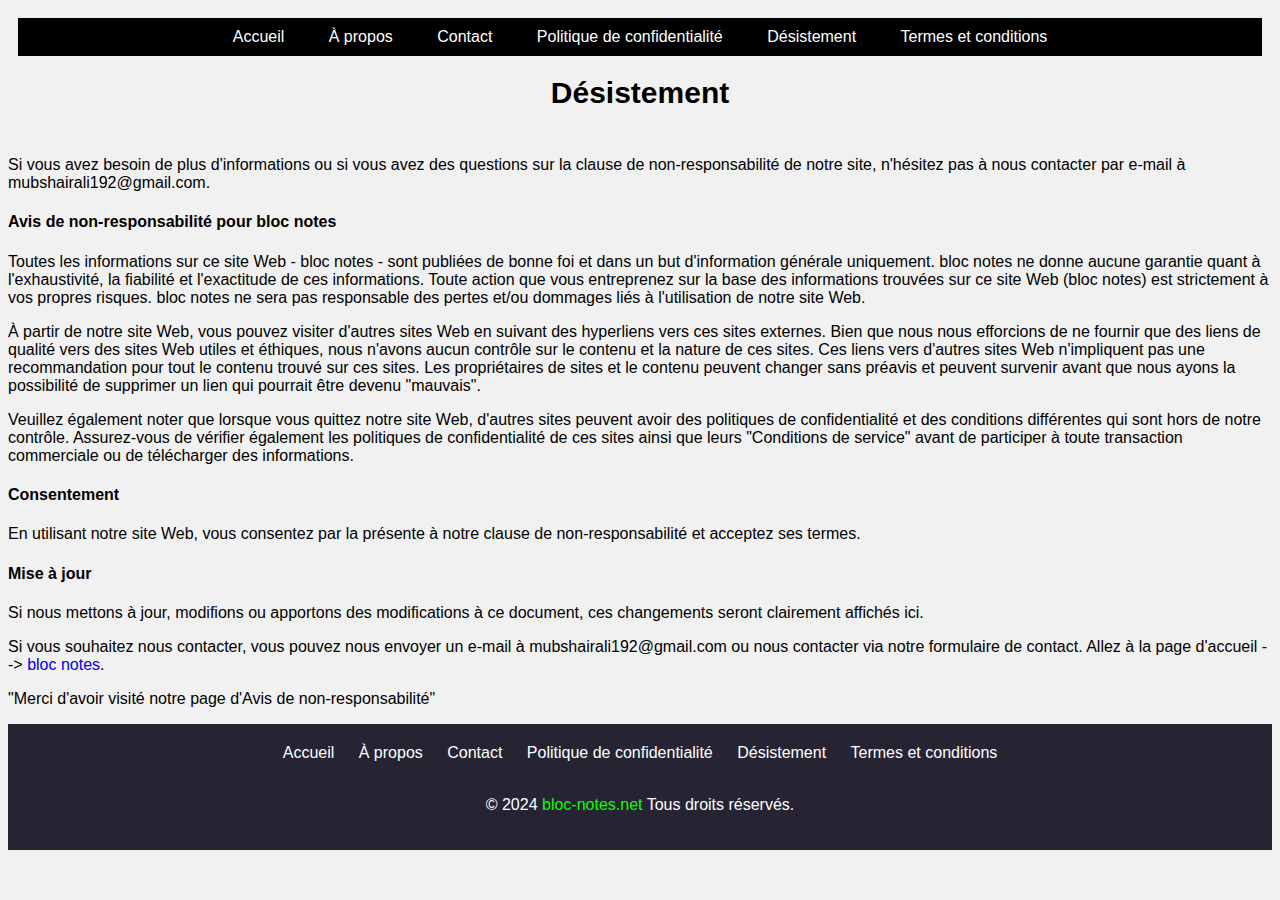
<file: désistement.html>
<!DOCTYPE html>
<html lang="fr">
<head>
    <meta charset="UTF-8">
    <meta name="viewport" content="width=device-width, initial-scale=1.0">
    <title>Accueil - Bloc-notes</title>
    <!-- Liens vers les CSS -->
    <link rel="stylesheet" href="style.css">
    <!-- Liens vers les scripts JS -->
    <script src="script.js"></script>
</head>
<body>
    <header>
        <nav class="secondary-nav">
            <ul>
            <li><a href="https://bloc-notes.net">Accueil</a></li>
            <li><a href="à-propos.html">À propos</a></li>
            <li><a href="contact.html">Contact</a></li>
            <li><a href="politique-de-confidentialité.html">Politique de confidentialité</a></li>
            <li><a href="désistement.html">Désistement</a></li>
            <li><a href="termes-et-conditions.html">Termes et conditions</a></li>
        </ul>
    </nav>
    <h1>Désistement</h1>
</header>

<p style="text-align: left;">Si vous avez besoin de plus d'informations ou si vous avez des questions sur la clause de non-responsabilit&eacute; de notre site, n'h&eacute;sitez pas &agrave; nous contacter par e-mail &agrave; <a target="_new">mubshairali192@gmail.com</a>.</p>
<h4 style="text-align: left;">Avis de non-responsabilit&eacute; pour bloc notes</h4>
<p style="text-align: left;">Toutes les informations sur ce site Web - bloc notes - sont publi&eacute;es de bonne foi et dans un but d'information g&eacute;n&eacute;rale uniquement. bloc notes ne donne aucune garantie quant &agrave; l'exhaustivit&eacute;, la fiabilit&eacute; et l'exactitude de ces informations. Toute action que vous entreprenez sur la base des informations trouv&eacute;es sur ce site Web (bloc notes) est strictement &agrave; vos propres risques. bloc notes ne sera pas responsable des pertes et/ou dommages li&eacute;s &agrave; l'utilisation de notre site Web.</p>
<p style="text-align: left;">&Agrave; partir de notre site Web, vous pouvez visiter d'autres sites Web en suivant des hyperliens vers ces sites externes. Bien que nous nous efforcions de ne fournir que des liens de qualit&eacute; vers des sites Web utiles et &eacute;thiques, nous n'avons aucun contr&ocirc;le sur le contenu et la nature de ces sites. Ces liens vers d'autres sites Web n'impliquent pas une recommandation pour tout le contenu trouv&eacute; sur ces sites. Les propri&eacute;taires de sites et le contenu peuvent changer sans pr&eacute;avis et peuvent survenir avant que nous ayons la possibilit&eacute; de supprimer un lien qui pourrait &ecirc;tre devenu "mauvais".</p>
<p style="text-align: left;">Veuillez &eacute;galement noter que lorsque vous quittez notre site Web, d'autres sites peuvent avoir des politiques de confidentialit&eacute; et des conditions diff&eacute;rentes qui sont hors de notre contr&ocirc;le. Assurez-vous de v&eacute;rifier &eacute;galement les politiques de confidentialit&eacute; de ces sites ainsi que leurs "Conditions de service" avant de participer &agrave; toute transaction commerciale ou de t&eacute;l&eacute;charger des informations.</p>
<h4 style="text-align: left;">Consentement</h4>
<p style="text-align: left;">En utilisant notre site Web, vous consentez par la pr&eacute;sente &agrave; notre clause de non-responsabilit&eacute; et acceptez ses termes.</p>
<h4 style="text-align: left;">Mise &agrave; jour</h4>
<p style="text-align: left;">Si nous mettons &agrave; jour, modifions ou apportons des modifications &agrave; ce document, ces changements seront clairement affich&eacute;s ici.</p>
<p style="text-align: left;">Si vous souhaitez nous contacter, vous pouvez nous envoyer un e-mail &agrave; <a target="_new">mubshairali192@gmail.com</a> ou nous contacter via notre formulaire de contact. Allez &agrave; la page d'accueil --&gt; <a href="https://bloc-notes.net">bloc notes</a>.</p>
<p style="text-align: left;">"Merci d'avoir visit&eacute; notre page d'Avis de non-responsabilit&eacute;"</p>
    
    <footer>
    <ul>
        <li><a href="https://bloc-notes.net">Accueil</a></li>
            <li><a href="à-propos.html">À propos</a></li>
            <li><a href="contact.html">Contact</a></li>
            <li><a href="politique-de-confidentialité.html">Politique de confidentialité</a></li>
            <li><a href="désistement.html">Désistement</a></li>
            <li><a href="termes-et-conditions.html">Termes et conditions</a></li>
    </ul>
    <br>
    <p>&copy; 2024 <a href="https://bloc-notes.net">bloc-notes.net</a> Tous droits réservés.</p>
</footer>
</body>
</html>
</file>
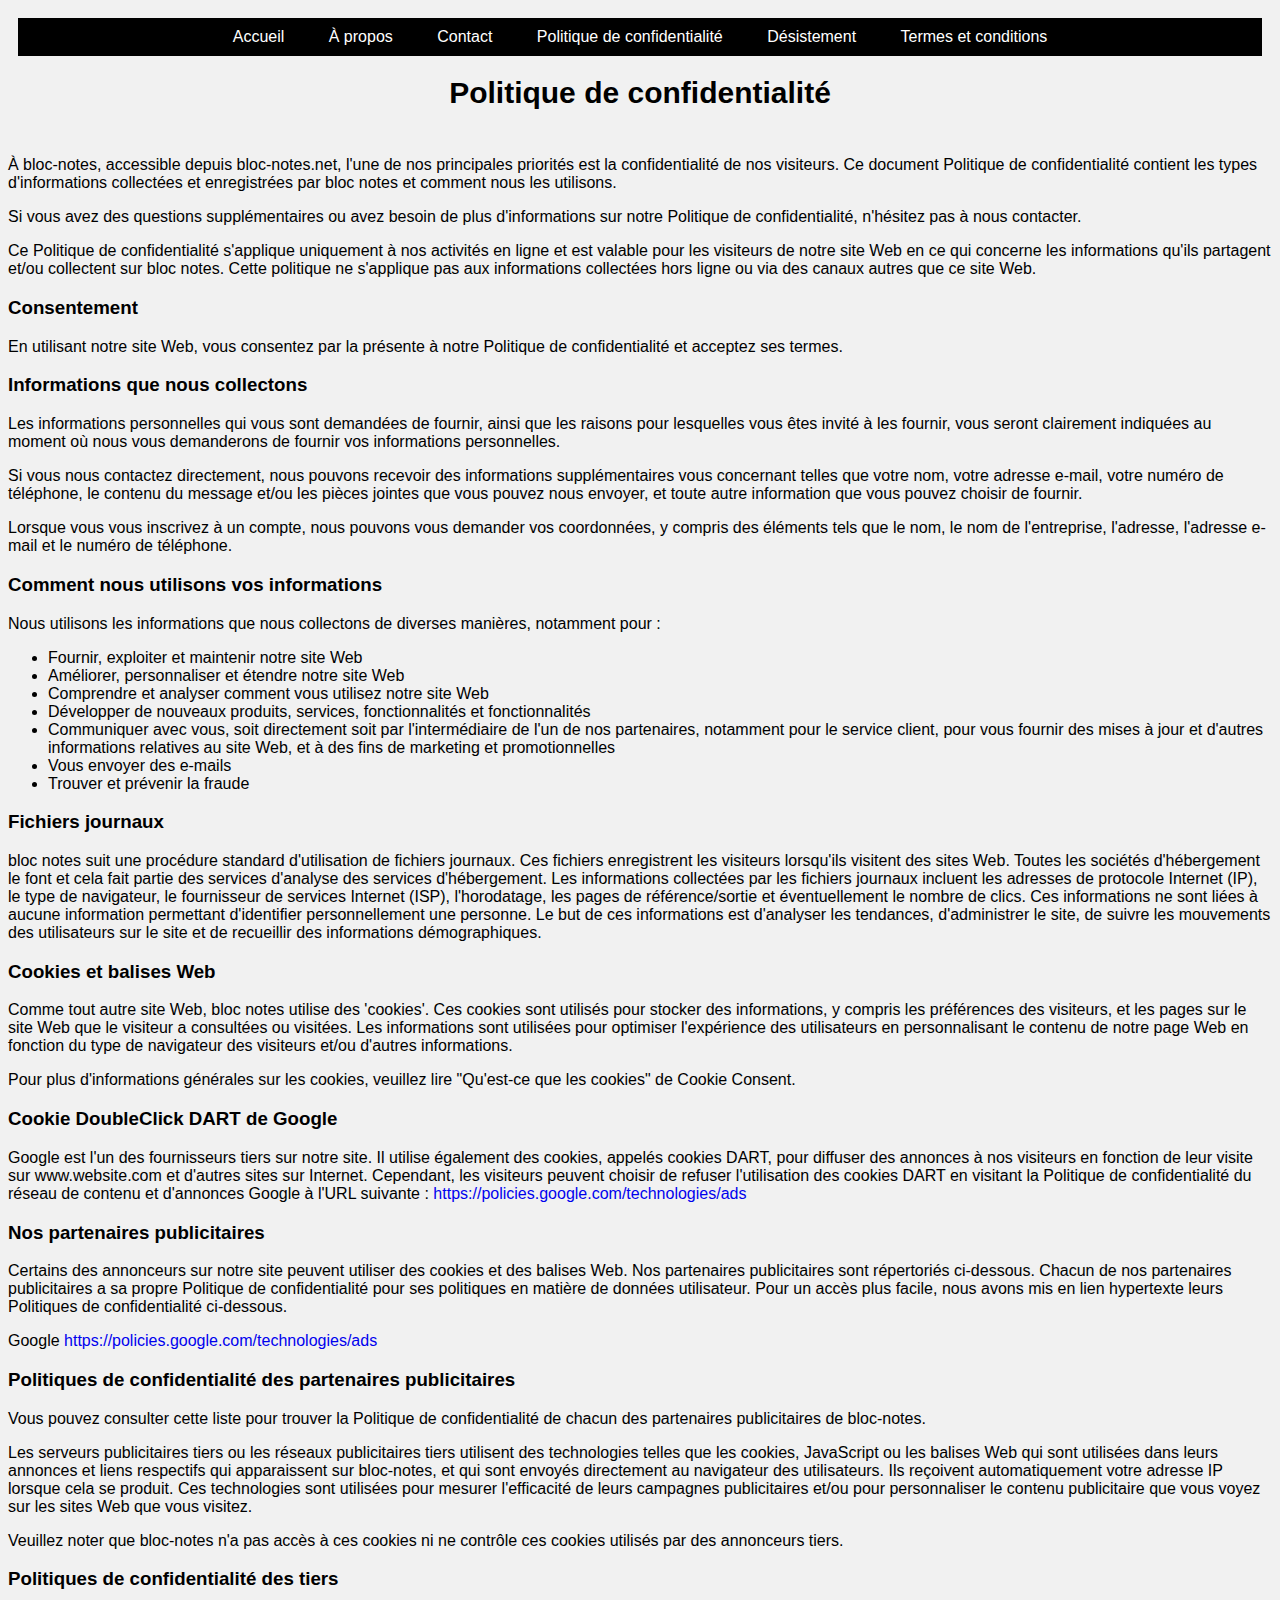
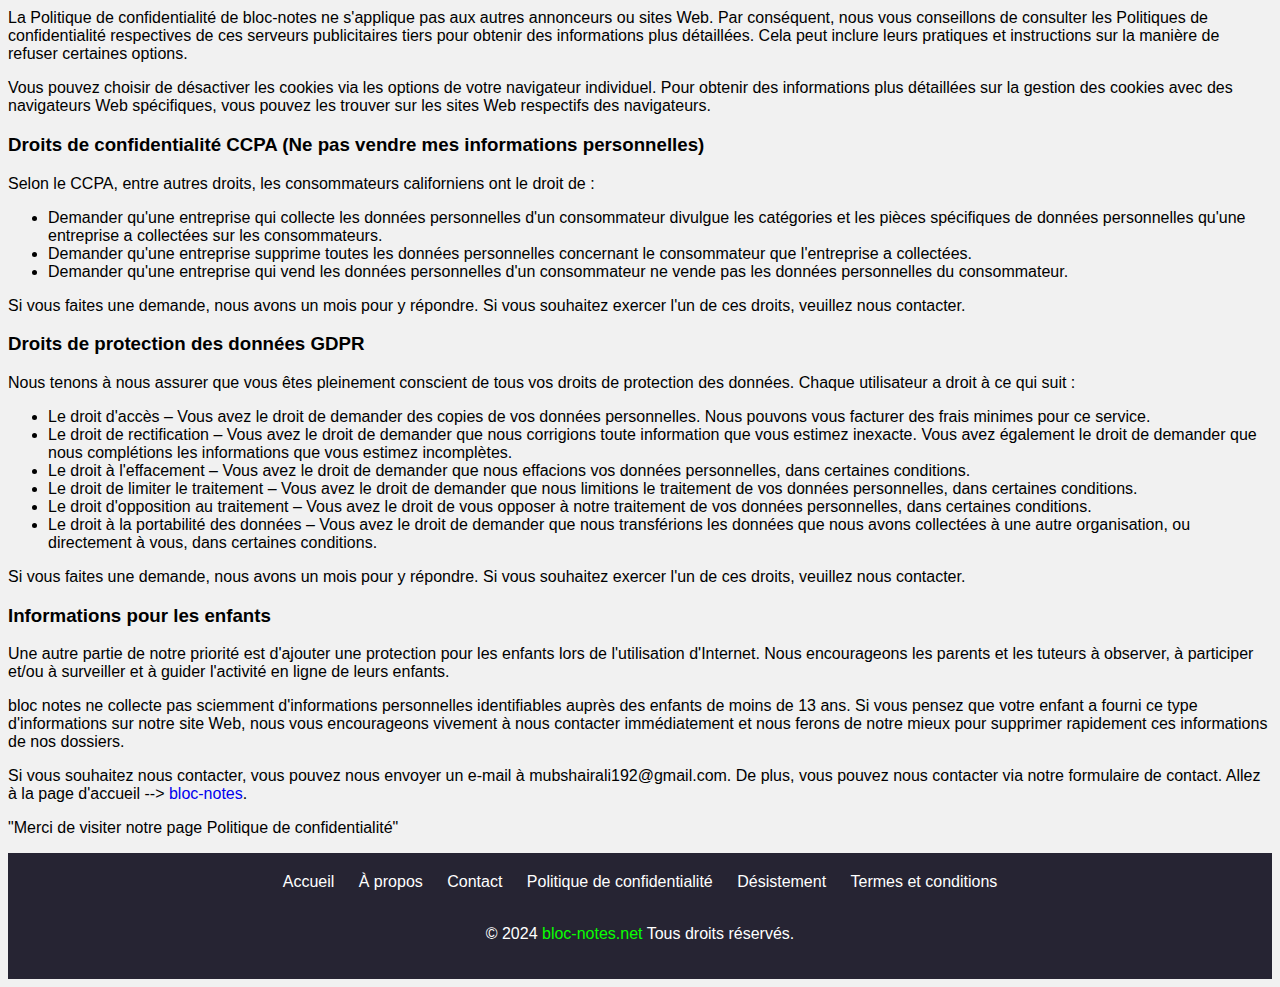
<file: politique-de-confidentialité.html>
<!DOCTYPE html>
<html lang="fr">
<head>
    <meta charset="UTF-8">
    <meta name="viewport" content="width=device-width, initial-scale=1.0">
    <title>Termes et conditions - Bloc-notes</title>
    <!-- Liens vers les CSS -->
    <link rel="stylesheet" href="style.css">
    <!-- Liens vers les scripts JS -->
    <script src="script.js"></script>
</head>
<body>
    <header>
        <nav class="secondary-nav">
            <ul>
            <li><a href="https://bloc-notes.net">Accueil</a></li>
            <li><a href="à-propos.html">À propos</a></li>
            <li><a href="contact.html">Contact</a></li>
            <li><a href="politique-de-confidentialité.html">Politique de confidentialité</a></li>
            <li><a href="désistement.html">Désistement</a></li>
            <li><a href="termes-et-conditions.html">Termes et conditions</a></li>
        </ul>
    </nav>
    <h1>Politique de confidentialité</h1>
</header>

    <p style="text-align: left;">&Agrave; bloc-notes, accessible depuis bloc-notes.net, l'une de nos principales priorit&eacute;s est la confidentialit&eacute; de nos visiteurs. Ce document Politique de confidentialit&eacute; contient les types d'informations collect&eacute;es et enregistr&eacute;es par bloc notes et comment nous les utilisons.</p>
    <p style="text-align: left;">Si vous avez des questions suppl&eacute;mentaires ou avez besoin de plus d'informations sur notre Politique de confidentialit&eacute;, n'h&eacute;sitez pas &agrave; nous contacter.</p>
    <p style="text-align: left;">Ce Politique de confidentialit&eacute; s'applique uniquement &agrave; nos activit&eacute;s en ligne et est valable pour les visiteurs de notre site Web en ce qui concerne les informations qu'ils partagent et/ou collectent sur bloc notes. Cette politique ne s'applique pas aux informations collect&eacute;es hors ligne ou via des canaux autres que ce site Web.</p>
    <h3 style="text-align: left;">Consentement</h3>
    <p style="text-align: left;">En utilisant notre site Web, vous consentez par la pr&eacute;sente &agrave; notre Politique de confidentialit&eacute; et acceptez ses termes.</p>
    <h3 style="text-align: left;">Informations que nous collectons</h3>
    <p style="text-align: left;">Les informations personnelles qui vous sont demand&eacute;es de fournir, ainsi que les raisons pour lesquelles vous &ecirc;tes invit&eacute; &agrave; les fournir, vous seront clairement indiqu&eacute;es au moment o&ugrave; nous vous demanderons de fournir vos informations personnelles.</p>
    <p style="text-align: left;">Si vous nous contactez directement, nous pouvons recevoir des informations suppl&eacute;mentaires vous concernant telles que votre nom, votre adresse e-mail, votre num&eacute;ro de t&eacute;l&eacute;phone, le contenu du message et/ou les pi&egrave;ces jointes que vous pouvez nous envoyer, et toute autre information que vous pouvez choisir de fournir.</p>
    <p style="text-align: left;">Lorsque vous vous inscrivez &agrave; un compte, nous pouvons vous demander vos coordonn&eacute;es, y compris des &eacute;l&eacute;ments tels que le nom, le nom de l'entreprise, l'adresse, l'adresse e-mail et le num&eacute;ro de t&eacute;l&eacute;phone.</p>
    <h3 style="text-align: left;">Comment nous utilisons vos informations</h3>
    <p style="text-align: left;">Nous utilisons les informations que nous collectons de diverses mani&egrave;res, notamment pour :</p>
    <ul style="text-align: left;">
    <li>Fournir, exploiter et maintenir notre site Web</li>
    <li>Am&eacute;liorer, personnaliser et &eacute;tendre notre site Web</li>
    <li>Comprendre et analyser comment vous utilisez notre site Web</li>
    <li>D&eacute;velopper de nouveaux produits, services, fonctionnalit&eacute;s et fonctionnalit&eacute;s</li>
    <li>Communiquer avec vous, soit directement soit par l'interm&eacute;diaire de l'un de nos partenaires, notamment pour le service client, pour vous fournir des mises &agrave; jour et d'autres informations relatives au site Web, et &agrave; des fins de marketing et promotionnelles</li>
    <li>Vous envoyer des e-mails</li>
    <li>Trouver et pr&eacute;venir la fraude</li>
    </ul>
    <h3 style="text-align: left;">Fichiers journaux</h3>
    <p style="text-align: left;">bloc notes suit une proc&eacute;dure standard d'utilisation de fichiers journaux. Ces fichiers enregistrent les visiteurs lorsqu'ils visitent des sites Web. Toutes les soci&eacute;t&eacute;s d'h&eacute;bergement le font et cela fait partie des services d'analyse des services d'h&eacute;bergement. Les informations collect&eacute;es par les fichiers journaux incluent les adresses de protocole Internet (IP), le type de navigateur, le fournisseur de services Internet (ISP), l'horodatage, les pages de r&eacute;f&eacute;rence/sortie et &eacute;ventuellement le nombre de clics. Ces informations ne sont li&eacute;es &agrave; aucune information permettant d'identifier personnellement une personne. Le but de ces informations est d'analyser les tendances, d'administrer le site, de suivre les mouvements des utilisateurs sur le site et de recueillir des informations d&eacute;mographiques.</p>
    <h3 style="text-align: left;">Cookies et balises Web</h3>
    <p style="text-align: left;">Comme tout autre site Web, bloc notes utilise des 'cookies'. Ces cookies sont utilis&eacute;s pour stocker des informations, y compris les pr&eacute;f&eacute;rences des visiteurs, et les pages sur le site Web que le visiteur a consult&eacute;es ou visit&eacute;es. Les informations sont utilis&eacute;es pour optimiser l'exp&eacute;rience des utilisateurs en personnalisant le contenu de notre page Web en fonction du type de navigateur des visiteurs et/ou d'autres informations.</p>
    <p style="text-align: left;">Pour plus d'informations g&eacute;n&eacute;rales sur les cookies, veuillez lire "Qu'est-ce que les cookies" de Cookie Consent.</p>
    <h3 style="text-align: left;">Cookie DoubleClick DART de Google</h3>
    <p style="text-align: left;">Google est l'un des fournisseurs tiers sur notre site. Il utilise &eacute;galement des cookies, appel&eacute;s cookies DART, pour diffuser des annonces &agrave; nos visiteurs en fonction de leur visite sur www.website.com et d'autres sites sur Internet. Cependant, les visiteurs peuvent choisir de refuser l'utilisation des cookies DART en visitant la Politique de confidentialit&eacute; du r&eacute;seau de contenu et d'annonces Google &agrave; l'URL suivante : <a href="https://policies.google.com/technologies/ads" target="_new">https://policies.google.com/technologies/ads</a></p>
    <h3 style="text-align: left;">Nos partenaires publicitaires</h3>
    <p style="text-align: left;">Certains des annonceurs sur notre site peuvent utiliser des cookies et des balises Web. Nos partenaires publicitaires sont r&eacute;pertori&eacute;s ci-dessous. Chacun de nos partenaires publicitaires a sa propre Politique de confidentialit&eacute; pour ses politiques en mati&egrave;re de donn&eacute;es utilisateur. Pour un acc&egrave;s plus facile, nous avons mis en lien hypertexte leurs Politiques de confidentialit&eacute; ci-dessous.</p>
    <p style="text-align: left;">Google&nbsp;<a href="https://policies.google.com/technologies/ads" target="_new">https://policies.google.com/technologies/ads</a></p>
    <h3 style="text-align: left;">Politiques de confidentialit&eacute; des partenaires publicitaires</h3>
    <p style="text-align: left;">Vous pouvez consulter cette liste pour trouver la Politique de confidentialit&eacute; de chacun des partenaires publicitaires de bloc-notes.</p>
    <p style="text-align: left;">Les serveurs publicitaires tiers ou les r&eacute;seaux publicitaires tiers utilisent des technologies telles que les cookies, JavaScript ou les balises Web qui sont utilis&eacute;es dans leurs annonces et liens respectifs qui apparaissent sur bloc-notes, et qui sont envoy&eacute;s directement au navigateur des utilisateurs. Ils re&ccedil;oivent automatiquement votre adresse IP lorsque cela se produit. Ces technologies sont utilis&eacute;es pour mesurer l'efficacit&eacute; de leurs campagnes publicitaires et/ou pour personnaliser le contenu publicitaire que vous voyez sur les sites Web que vous visitez.</p>
    <p style="text-align: left;">Veuillez noter que bloc-notes n'a pas acc&egrave;s &agrave; ces cookies ni ne contr&ocirc;le ces cookies utilis&eacute;s par des annonceurs tiers.</p>
    <h3 style="text-align: left;">Politiques de confidentialit&eacute; des tiers</h3>
    <p style="text-align: left;">La Politique de confidentialit&eacute; de bloc-notes ne s'applique pas aux autres annonceurs ou sites Web. Par cons&eacute;quent, nous vous conseillons de consulter les Politiques de confidentialit&eacute; respectives de ces serveurs publicitaires tiers pour obtenir des informations plus d&eacute;taill&eacute;es. Cela peut inclure leurs pratiques et instructions sur la mani&egrave;re de refuser certaines options.</p>
    <p style="text-align: left;">Vous pouvez choisir de d&eacute;sactiver les cookies via les options de votre navigateur individuel. Pour obtenir des informations plus d&eacute;taill&eacute;es sur la gestion des cookies avec des navigateurs Web sp&eacute;cifiques, vous pouvez les trouver sur les sites Web respectifs des navigateurs.</p>
    <h3 style="text-align: left;">Droits de confidentialit&eacute; CCPA (Ne pas vendre mes informations personnelles)</h3>
    <p style="text-align: left;">Selon le CCPA, entre autres droits, les consommateurs californiens ont le droit de :</p>
    <ul style="text-align: left;">
    <li>Demander qu'une entreprise qui collecte les donn&eacute;es personnelles d'un consommateur divulgue les cat&eacute;gories et les pi&egrave;ces sp&eacute;cifiques de donn&eacute;es personnelles qu'une entreprise a collect&eacute;es sur les consommateurs.</li>
    <li>Demander qu'une entreprise supprime toutes les donn&eacute;es personnelles concernant le consommateur que l'entreprise a collect&eacute;es.</li>
    <li>Demander qu'une entreprise qui vend les donn&eacute;es personnelles d'un consommateur ne vende pas les donn&eacute;es personnelles du consommateur.</li>
    </ul>
    <p style="text-align: left;">Si vous faites une demande, nous avons un mois pour y r&eacute;pondre. Si vous souhaitez exercer l'un de ces droits, veuillez nous contacter.</p>
    <h3 style="text-align: left;">Droits de protection des donn&eacute;es GDPR</h3>
    <p style="text-align: left;">Nous tenons &agrave; nous assurer que vous &ecirc;tes pleinement conscient de tous vos droits de protection des donn&eacute;es. Chaque utilisateur a droit &agrave; ce qui suit :</p>
    <ul style="text-align: left;">
    <li>Le droit d'acc&egrave;s &ndash; Vous avez le droit de demander des copies de vos donn&eacute;es personnelles. Nous pouvons vous facturer des frais minimes pour ce service.</li>
    <li>Le droit de rectification &ndash; Vous avez le droit de demander que nous corrigions toute information que vous estimez inexacte. Vous avez &eacute;galement le droit de demander que nous compl&eacute;tions les informations que vous estimez incompl&egrave;tes.</li>
    <li>Le droit &agrave; l'effacement &ndash; Vous avez le droit de demander que nous effacions vos donn&eacute;es personnelles, dans certaines conditions.</li>
    <li>Le droit de limiter le traitement &ndash; Vous avez le droit de demander que nous limitions le traitement de vos donn&eacute;es personnelles, dans certaines conditions.</li>
    <li>Le droit d'opposition au traitement &ndash; Vous avez le droit de vous opposer &agrave; notre traitement de vos donn&eacute;es personnelles, dans certaines conditions.</li>
    <li>Le droit &agrave; la portabilit&eacute; des donn&eacute;es &ndash; Vous avez le droit de demander que nous transf&eacute;rions les donn&eacute;es que nous avons collect&eacute;es &agrave; une autre organisation, ou directement &agrave; vous, dans certaines conditions.</li>
    </ul>
    <p style="text-align: left;">Si vous faites une demande, nous avons un mois pour y r&eacute;pondre. Si vous souhaitez exercer l'un de ces droits, veuillez nous contacter.</p>
    <h3 style="text-align: left;">Informations pour les enfants</h3>
    <p style="text-align: left;">Une autre partie de notre priorit&eacute; est d'ajouter une protection pour les enfants lors de l'utilisation d'Internet. Nous encourageons les parents et les tuteurs &agrave; observer, &agrave; participer et/ou &agrave; surveiller et &agrave; guider l'activit&eacute; en ligne de leurs enfants.</p>
    <p style="text-align: left;">bloc notes ne collecte pas sciemment d'informations personnelles identifiables aupr&egrave;s des enfants de moins de 13 ans. Si vous pensez que votre enfant a fourni ce type d'informations sur notre site Web, nous vous encourageons vivement &agrave; nous contacter imm&eacute;diatement et nous ferons de notre mieux pour supprimer rapidement ces informations de nos dossiers.</p>
    <p style="text-align: left;">Si vous souhaitez nous contacter, vous pouvez nous envoyer un e-mail &agrave; <a target="_new">mubshairali192@gmail.com</a>. De plus, vous pouvez nous contacter via notre formulaire de contact. Allez &agrave; la page d'accueil --&gt; <a href="https://bloc-notes.net">bloc-notes</a>.</p>
    <p style="text-align: left;">"Merci de visiter notre page Politique de confidentialit&eacute;"</p>
    <footer>
    <ul>
        <li><a href="https://bloc-notes.net">Accueil</a></li>
            <li><a href="à-propos.html">À propos</a></li>
            <li><a href="contact.html">Contact</a></li>
            <li><a href="politique-de-confidentialité.html">Politique de confidentialité</a></li>
            <li><a href="désistement.html">Désistement</a></li>
            <li><a href="termes-et-conditions.html">Termes et conditions</a></li>
    </ul>
    <br>
    <p>&copy; 2024 <a href="https://bloc-notes.net">bloc-notes.net</a> Tous droits réservés.</p>
</footer>
</body>
</html>
</file>
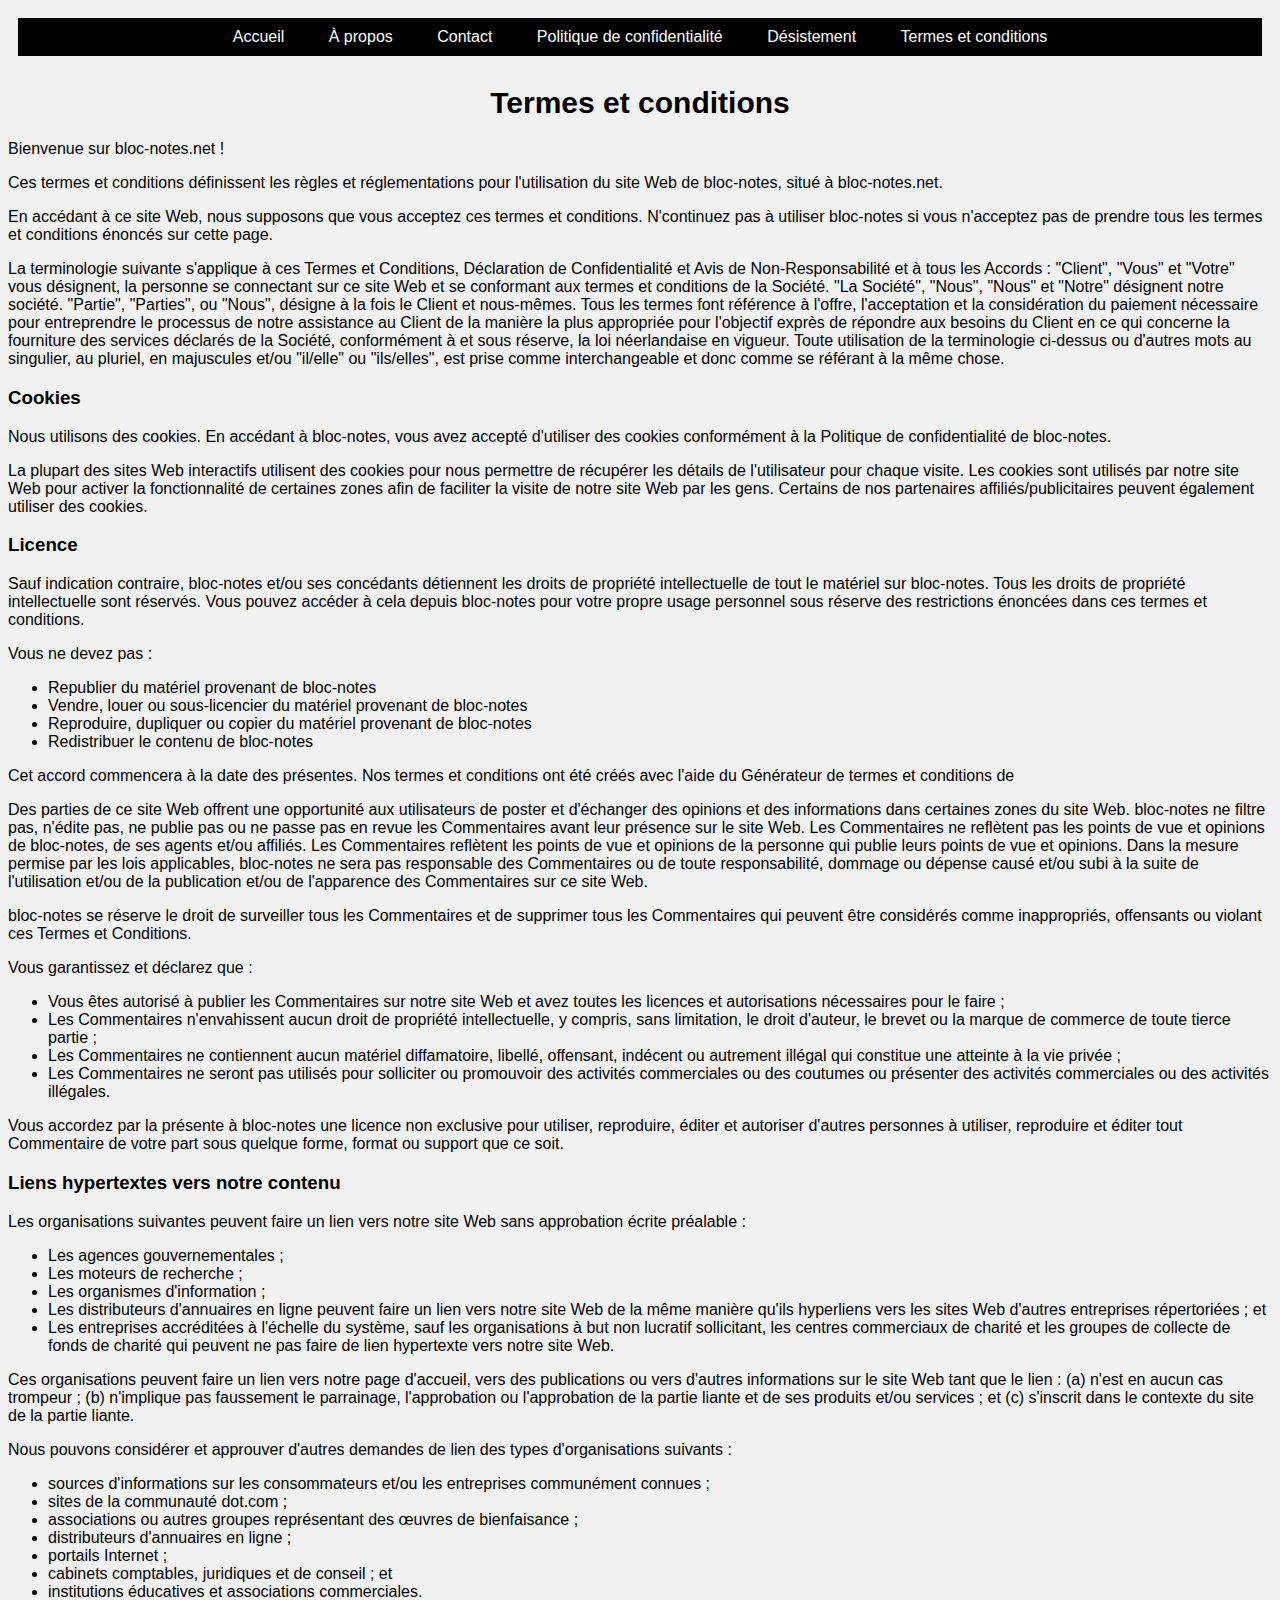
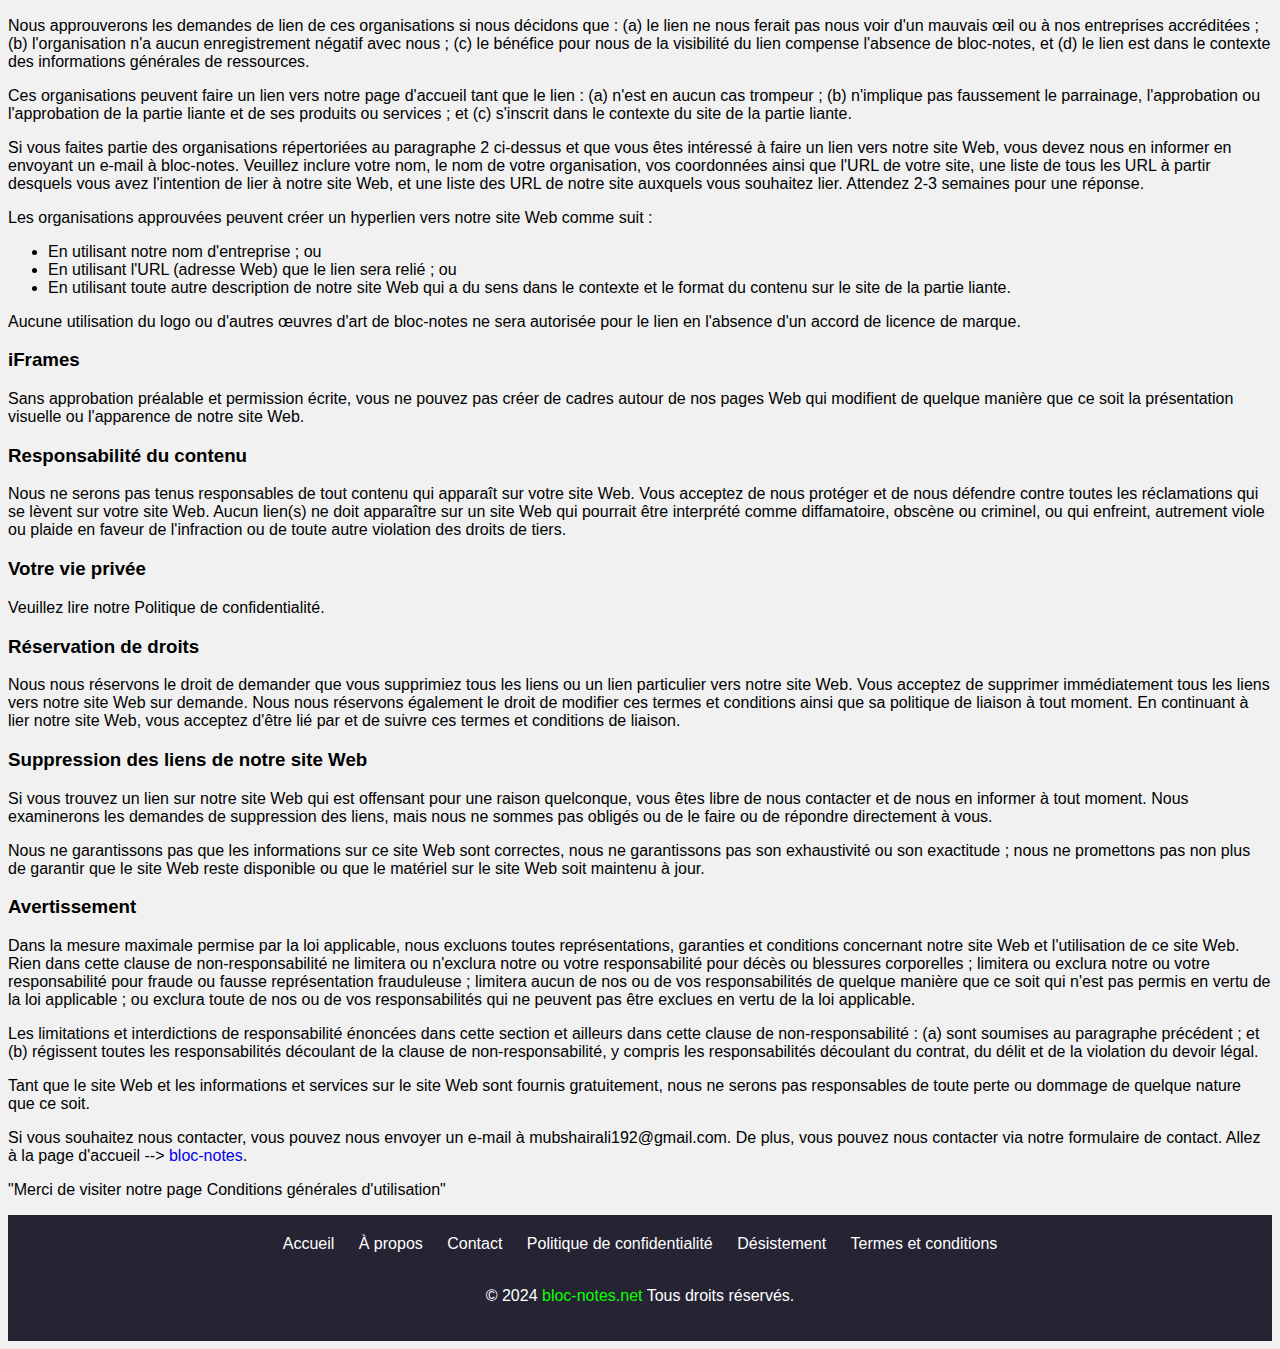
<file: termes-et-conditions.html>
<!DOCTYPE html>
<html lang="fr">
<head>
    <meta charset="UTF-8">
    <meta name="viewport" content="width=device-width, initial-scale=1.0">
    <title>Accueil - Bloc-notes</title>
    <!-- Liens vers les CSS -->
    <link rel="stylesheet" href="style.css">
    <!-- Liens vers les scripts JS -->
    <script src="script.js"></script>
</head>
<body>
    <header>
        <nav class="secondary-nav">
                <ul>
            <li><a href="https://bloc-notes.net">Accueil</a></li>
            <li><a href="à-propos.html">À propos</a></li>
            <li><a href="contact.html">Contact</a></li>
            <li><a href="politique-de-confidentialité.html">Politique de confidentialité</a></li>
            <li><a href="désistement.html">Désistement</a></li>
            <li><a href="termes-et-conditions.html">Termes et conditions</a></li>
        </ul>
    </nav>
</header>

    <h1>Termes et conditions</h1>

<p>Bienvenue sur bloc-notes.net !</p>
<p>Ces termes et conditions d&eacute;finissent les r&egrave;gles et r&eacute;glementations pour l'utilisation du site Web de bloc-notes, situ&eacute; &agrave; bloc-notes.net.</p>
<p>En acc&eacute;dant &agrave; ce site Web, nous supposons que vous acceptez ces termes et conditions. N'continuez pas &agrave; utiliser bloc-notes si vous n'acceptez pas de prendre tous les termes et conditions &eacute;nonc&eacute;s sur cette page.</p>
<p>La terminologie suivante s'applique &agrave; ces Termes et Conditions, D&eacute;claration de Confidentialit&eacute; et Avis de Non-Responsabilit&eacute; et &agrave; tous les Accords : "Client", "Vous" et "Votre" vous d&eacute;signent, la personne se connectant sur ce site Web et se conformant aux termes et conditions de la Soci&eacute;t&eacute;. "La Soci&eacute;t&eacute;", "Nous", "Nous" et "Notre" d&eacute;signent notre soci&eacute;t&eacute;. "Partie", "Parties", ou "Nous", d&eacute;signe &agrave; la fois le Client et nous-m&ecirc;mes. Tous les termes font r&eacute;f&eacute;rence &agrave; l'offre, l'acceptation et la consid&eacute;ration du paiement n&eacute;cessaire pour entreprendre le processus de notre assistance au Client de la mani&egrave;re la plus appropri&eacute;e pour l'objectif expr&egrave;s de r&eacute;pondre aux besoins du Client en ce qui concerne la fourniture des services d&eacute;clar&eacute;s de la Soci&eacute;t&eacute;, conform&eacute;ment &agrave; et sous r&eacute;serve, la loi n&eacute;erlandaise en vigueur. Toute utilisation de la terminologie ci-dessus ou d'autres mots au singulier, au pluriel, en majuscules et/ou "il/elle" ou "ils/elles", est prise comme interchangeable et donc comme se r&eacute;f&eacute;rant &agrave; la m&ecirc;me chose.</p>
<h3>Cookies</h3>
<p>Nous utilisons des cookies. En acc&eacute;dant &agrave; bloc-notes, vous avez accept&eacute; d'utiliser des cookies conform&eacute;ment &agrave; la Politique de confidentialit&eacute; de bloc-notes.</p>
<p>La plupart des sites Web interactifs utilisent des cookies pour nous permettre de r&eacute;cup&eacute;rer les d&eacute;tails de l'utilisateur pour chaque visite. Les cookies sont utilis&eacute;s par notre site Web pour activer la fonctionnalit&eacute; de certaines zones afin de faciliter la visite de notre site Web par les gens. Certains de nos partenaires affili&eacute;s/publicitaires peuvent &eacute;galement utiliser des cookies.</p>
<h3>Licence</h3>
<p>Sauf indication contraire, bloc-notes et/ou ses conc&eacute;dants d&eacute;tiennent les droits de propri&eacute;t&eacute; intellectuelle de tout le mat&eacute;riel sur bloc-notes. Tous les droits de propri&eacute;t&eacute; intellectuelle sont r&eacute;serv&eacute;s. Vous pouvez acc&eacute;der &agrave; cela depuis bloc-notes pour votre propre usage personnel sous r&eacute;serve des restrictions &eacute;nonc&eacute;es dans ces termes et conditions.</p>
<p>Vous ne devez pas :</p>
<ul>
<li>Republier du mat&eacute;riel provenant de bloc-notes</li>
<li>Vendre, louer ou sous-licencier du mat&eacute;riel provenant de bloc-notes</li>
<li>Reproduire, dupliquer ou copier du mat&eacute;riel provenant de bloc-notes</li>
<li>Redistribuer le contenu de bloc-notes</li>
</ul>
<p>Cet accord commencera &agrave; la date des pr&eacute;sentes. Nos termes et conditions ont &eacute;t&eacute; cr&eacute;&eacute;s avec l'aide du G&eacute;n&eacute;rateur de termes et conditions de</p>
<p>Des parties de ce site Web offrent une opportunit&eacute; aux utilisateurs de poster et d'&eacute;changer des opinions et des informations dans certaines zones du site Web. bloc-notes ne filtre pas, n'&eacute;dite pas, ne publie pas ou ne passe pas en revue les Commentaires avant leur pr&eacute;sence sur le site Web. Les Commentaires ne refl&egrave;tent pas les points de vue et opinions de bloc-notes, de ses agents et/ou affili&eacute;s. Les Commentaires refl&egrave;tent les points de vue et opinions de la personne qui publie leurs points de vue et opinions. Dans la mesure permise par les lois applicables, bloc-notes ne sera pas responsable des Commentaires ou de toute responsabilit&eacute;, dommage ou d&eacute;pense caus&eacute; et/ou subi &agrave; la suite de l'utilisation et/ou de la publication et/ou de l'apparence des Commentaires sur ce site Web.</p>
<p>bloc-notes se r&eacute;serve le droit de surveiller tous les Commentaires et de supprimer tous les Commentaires qui peuvent &ecirc;tre consid&eacute;r&eacute;s comme inappropri&eacute;s, offensants ou violant ces Termes et Conditions.</p>
<p>Vous garantissez et d&eacute;clarez que :</p>
<ul>
<li>Vous &ecirc;tes autoris&eacute; &agrave; publier les Commentaires sur notre site Web et avez toutes les licences et autorisations n&eacute;cessaires pour le faire ;</li>
<li>Les Commentaires n'envahissent aucun droit de propri&eacute;t&eacute; intellectuelle, y compris, sans limitation, le droit d'auteur, le brevet ou la marque de commerce de toute tierce partie ;</li>
<li>Les Commentaires ne contiennent aucun mat&eacute;riel diffamatoire, libell&eacute;, offensant, ind&eacute;cent ou autrement ill&eacute;gal qui constitue une atteinte &agrave; la vie priv&eacute;e ;</li>
<li>Les Commentaires ne seront pas utilis&eacute;s pour solliciter ou promouvoir des activit&eacute;s commerciales ou des coutumes ou pr&eacute;senter des activit&eacute;s commerciales ou des activit&eacute;s ill&eacute;gales.</li>
</ul>
<p>Vous accordez par la pr&eacute;sente &agrave; bloc-notes une licence non exclusive pour utiliser, reproduire, &eacute;diter et autoriser d'autres personnes &agrave; utiliser, reproduire et &eacute;diter tout Commentaire de votre part sous quelque forme, format ou support que ce soit.</p>
<h3>Liens hypertextes vers notre contenu</h3>
<p>Les organisations suivantes peuvent faire un lien vers notre site Web sans approbation &eacute;crite pr&eacute;alable :</p>
<ul>
<li>Les agences gouvernementales ;</li>
<li>Les moteurs de recherche ;</li>
<li>Les organismes d'information ;</li>
<li>Les distributeurs d'annuaires en ligne peuvent faire un lien vers notre site Web de la m&ecirc;me mani&egrave;re qu'ils hyperliens vers les sites Web d'autres entreprises r&eacute;pertori&eacute;es ; et</li>
<li>Les entreprises accr&eacute;dit&eacute;es &agrave; l'&eacute;chelle du syst&egrave;me, sauf les organisations &agrave; but non lucratif sollicitant, les centres commerciaux de charit&eacute; et les groupes de collecte de fonds de charit&eacute; qui peuvent ne pas faire de lien hypertexte vers notre site Web.</li>
</ul>
<p>Ces organisations peuvent faire un lien vers notre page d'accueil, vers des publications ou vers d'autres informations sur le site Web tant que le lien : (a) n'est en aucun cas trompeur ; (b) n'implique pas faussement le parrainage, l'approbation ou l'approbation de la partie liante et de ses produits et/ou services ; et (c) s'inscrit dans le contexte du site de la partie liante.</p>
<p>Nous pouvons consid&eacute;rer et approuver d'autres demandes de lien des types d'organisations suivants :</p>
<ul>
<li>sources d'informations sur les consommateurs et/ou les entreprises commun&eacute;ment connues ;</li>
<li>sites de la communaut&eacute; dot.com ;</li>
<li>associations ou autres groupes repr&eacute;sentant des &oelig;uvres de bienfaisance ;</li>
<li>distributeurs d'annuaires en ligne ;</li>
<li>portails Internet ;</li>
<li>cabinets comptables, juridiques et de conseil ; et</li>
<li>institutions &eacute;ducatives et associations commerciales.</li>
</ul>
<p>Nous approuverons les demandes de lien de ces organisations si nous d&eacute;cidons que : (a) le lien ne nous ferait pas nous voir d'un mauvais &oelig;il ou &agrave; nos entreprises accr&eacute;dit&eacute;es ; (b) l'organisation n'a aucun enregistrement n&eacute;gatif avec nous ; (c) le b&eacute;n&eacute;fice pour nous de la visibilit&eacute; du lien compense l'absence de bloc-notes, et (d) le lien est dans le contexte des informations g&eacute;n&eacute;rales de ressources.</p>
<p>Ces organisations peuvent faire un lien vers notre page d'accueil tant que le lien : (a) n'est en aucun cas trompeur ; (b) n'implique pas faussement le parrainage, l'approbation ou l'approbation de la partie liante et de ses produits ou services ; et (c) s'inscrit dans le contexte du site de la partie liante.</p>
<p>Si vous faites partie des organisations r&eacute;pertori&eacute;es au paragraphe 2 ci-dessus et que vous &ecirc;tes int&eacute;ress&eacute; &agrave; faire un lien vers notre site Web, vous devez nous en informer en envoyant un e-mail &agrave; bloc-notes. Veuillez inclure votre nom, le nom de votre organisation, vos coordonn&eacute;es ainsi que l'URL de votre site, une liste de tous les URL &agrave; partir desquels vous avez l'intention de lier &agrave; notre site Web, et une liste des URL de notre site auxquels vous souhaitez lier. Attendez 2-3 semaines pour une r&eacute;ponse.</p>
<p>Les organisations approuv&eacute;es peuvent cr&eacute;er un hyperlien vers notre site Web comme suit :</p>
<ul>
<li>En utilisant notre nom d'entreprise ; ou</li>
<li>En utilisant l'URL (adresse Web) que le lien sera reli&eacute; ; ou</li>
<li>En utilisant toute autre description de notre site Web qui a du sens dans le contexte et le format du contenu sur le site de la partie liante.</li>
</ul>
<p>Aucune utilisation du logo ou d'autres &oelig;uvres d'art de bloc-notes ne sera autoris&eacute;e pour le lien en l'absence d'un accord de licence de marque.</p>
<h3>iFrames</h3>
<p>Sans approbation pr&eacute;alable et permission &eacute;crite, vous ne pouvez pas cr&eacute;er de cadres autour de nos pages Web qui modifient de quelque mani&egrave;re que ce soit la pr&eacute;sentation visuelle ou l'apparence de notre site Web.</p>
<h3>Responsabilit&eacute; du contenu</h3>
<p>Nous ne serons pas tenus responsables de tout contenu qui appara&icirc;t sur votre site Web. Vous acceptez de nous prot&eacute;ger et de nous d&eacute;fendre contre toutes les r&eacute;clamations qui se l&egrave;vent sur votre site Web. Aucun lien(s) ne doit appara&icirc;tre sur un site Web qui pourrait &ecirc;tre interpr&eacute;t&eacute; comme diffamatoire, obsc&egrave;ne ou criminel, ou qui enfreint, autrement viole ou plaide en faveur de l'infraction ou de toute autre violation des droits de tiers.</p>
<h3>Votre vie priv&eacute;e</h3>
<p>Veuillez lire notre Politique de confidentialit&eacute;.</p>
<h3>R&eacute;servation de droits</h3>
<p>Nous nous r&eacute;servons le droit de demander que vous supprimiez tous les liens ou un lien particulier vers notre site Web. Vous acceptez de supprimer imm&eacute;diatement tous les liens vers notre site Web sur demande. Nous nous r&eacute;servons &eacute;galement le droit de modifier ces termes et conditions ainsi que sa politique de liaison &agrave; tout moment. En continuant &agrave; lier notre site Web, vous acceptez d'&ecirc;tre li&eacute; par et de suivre ces termes et conditions de liaison.</p>
<h3>Suppression des liens de notre site Web</h3>
<p>Si vous trouvez un lien sur notre site Web qui est offensant pour une raison quelconque, vous &ecirc;tes libre de nous contacter et de nous en informer &agrave; tout moment. Nous examinerons les demandes de suppression des liens, mais nous ne sommes pas oblig&eacute;s ou de le faire ou de r&eacute;pondre directement &agrave; vous.</p>
<p>Nous ne garantissons pas que les informations sur ce site Web sont correctes, nous ne garantissons pas son exhaustivit&eacute; ou son exactitude ; nous ne promettons pas non plus de garantir que le site Web reste disponible ou que le mat&eacute;riel sur le site Web soit maintenu &agrave; jour.</p>
<h3>Avertissement</h3>
<p>Dans la mesure maximale permise par la loi applicable, nous excluons toutes repr&eacute;sentations, garanties et conditions concernant notre site Web et l'utilisation de ce site Web. Rien dans cette clause de non-responsabilit&eacute; ne limitera ou n'exclura notre ou votre responsabilit&eacute; pour d&eacute;c&egrave;s ou blessures corporelles ; limitera ou exclura notre ou votre responsabilit&eacute; pour fraude ou fausse repr&eacute;sentation frauduleuse ; limitera aucun de nos ou de vos responsabilit&eacute;s de quelque mani&egrave;re que ce soit qui n'est pas permis en vertu de la loi applicable ; ou exclura toute de nos ou de vos responsabilit&eacute;s qui ne peuvent pas &ecirc;tre exclues en vertu de la loi applicable.</p>
<p>Les limitations et interdictions de responsabilit&eacute; &eacute;nonc&eacute;es dans cette section et ailleurs dans cette clause de non-responsabilit&eacute; : (a) sont soumises au paragraphe pr&eacute;c&eacute;dent ; et (b) r&eacute;gissent toutes les responsabilit&eacute;s d&eacute;coulant de la clause de non-responsabilit&eacute;, y compris les responsabilit&eacute;s d&eacute;coulant du contrat, du d&eacute;lit et de la violation du devoir l&eacute;gal.</p>
<p>Tant que le site Web et les informations et services sur le site Web sont fournis gratuitement, nous ne serons pas responsables de toute perte ou dommage de quelque nature que ce soit.</p>
<p>Si vous souhaitez nous contacter, vous pouvez nous envoyer un e-mail &agrave; <a target="_new">mubshairali192@gmail.com</a>. De plus, vous pouvez nous contacter via notre formulaire de contact. Allez &agrave; la page d'accueil --&gt; <a href="https://bloc-notes.net">bloc-notes</a>.</p>
<p>"Merci de visiter notre page Conditions g&eacute;n&eacute;rales d'utilisation"</p>


    <footer>
    <ul>
        <li><a href="https://bloc-notes.net">Accueil</a></li>
            <li><a href="à-propos.html">À propos</a></li>
            <li><a href="contact.html">Contact</a></li>
            <li><a href="politique-de-confidentialité.html">Politique de confidentialité</a></li>
            <li><a href="désistement.html">Désistement</a></li>
            <li><a href="termes-et-conditions.html">Termes et conditions</a></li>
    </ul>
    <br>
    <p>&copy; 2024 <a href="https://bloc-notes.net">bloc-notes.net</a> Tous droits réservés.</p>
</footer>
</body>
</html>
</file>
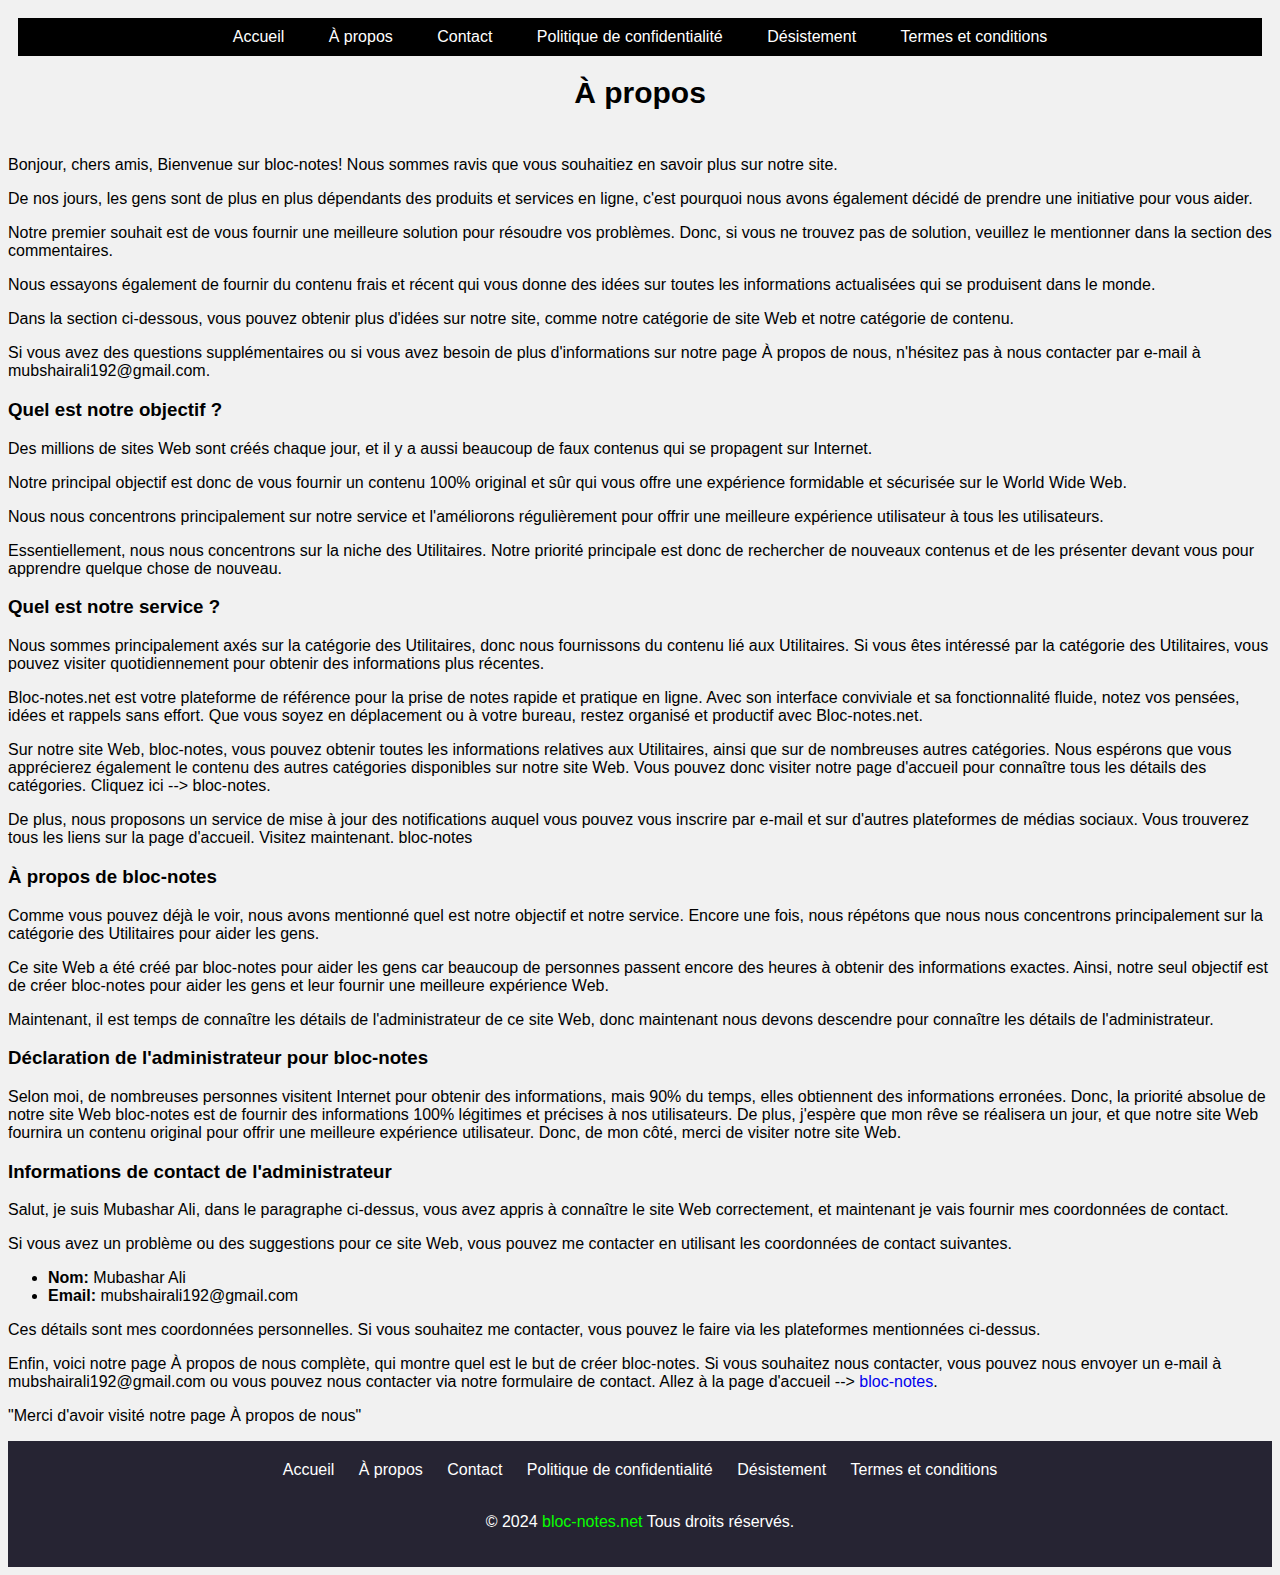
<file: à-propos.html>
<!DOCTYPE html>
<html lang="fr">
<head>
    <meta charset="UTF-8">
    <meta name="viewport" content="width=device-width, initial-scale=1.0">
    <title>Accueil - Bloc-notes</title>
    <!-- Liens vers les CSS -->
    <link rel="stylesheet" href="style.css">
    <!-- Liens vers les scripts JS -->
    <script src="script.js"></script>
</head>
<body>
    <header>
        <nav class="secondary-nav">
            <ul>
            <li><a href="https://bloc-notes.net">Accueil</a></li>
            <li><a href="à-propos.html">À propos</a></li>
            <li><a href="contact.html">Contact</a></li>
            <li><a href="politique-de-confidentialité.html">Politique de confidentialité</a></li>
            <li><a href="désistement.html">Désistement</a></li>
            <li><a href="termes-et-conditions.html">Termes et conditions</a></li>
        </ul>
    </nav>
    <h1>À propos</h1>
</header>

<p>Bonjour, chers amis, Bienvenue sur bloc-notes! Nous sommes ravis que vous souhaitiez en savoir plus sur notre site.</p>
<p>De nos jours, les gens sont de plus en plus d&eacute;pendants des produits et services en ligne, c'est pourquoi nous avons &eacute;galement d&eacute;cid&eacute; de prendre une initiative pour vous aider.</p>
<p>Notre premier souhait est de vous fournir une meilleure solution pour r&eacute;soudre vos probl&egrave;mes. Donc, si vous ne trouvez pas de solution, veuillez le mentionner dans la section des commentaires.</p>
<p>Nous essayons &eacute;galement de fournir du contenu frais et r&eacute;cent qui vous donne des id&eacute;es sur toutes les informations actualis&eacute;es qui se produisent dans le monde.</p>
<p>Dans la section ci-dessous, vous pouvez obtenir plus d'id&eacute;es sur notre site, comme notre cat&eacute;gorie de site Web et notre cat&eacute;gorie de contenu.</p>
<p>Si vous avez des questions suppl&eacute;mentaires ou si vous avez besoin de plus d'informations sur notre page &Agrave; propos de nous, n'h&eacute;sitez pas &agrave; nous contacter par e-mail &agrave; <a target="_new">mubshairali192@gmail.com</a>.</p>
<h3>Quel est notre objectif ?</h3>
<p>Des millions de sites Web sont cr&eacute;&eacute;s chaque jour, et il y a aussi beaucoup de faux contenus qui se propagent sur Internet.</p>
<p>Notre principal objectif est donc de vous fournir un contenu 100% original et s&ucirc;r qui vous offre une exp&eacute;rience formidable et s&eacute;curis&eacute;e sur le World Wide Web.</p>
<p>Nous nous concentrons principalement sur notre service et l'am&eacute;liorons r&eacute;guli&egrave;rement pour offrir une meilleure exp&eacute;rience utilisateur &agrave; tous les utilisateurs.</p>
<p>Essentiellement, nous nous concentrons sur la niche des Utilitaires. Notre priorit&eacute; principale est donc de rechercher de nouveaux contenus et de les pr&eacute;senter devant vous pour apprendre quelque chose de nouveau.</p>
<h3>Quel est notre service ?</h3>
<p>Nous sommes principalement ax&eacute;s sur la cat&eacute;gorie des Utilitaires, donc nous fournissons du contenu li&eacute; aux Utilitaires. Si vous &ecirc;tes int&eacute;ress&eacute; par la cat&eacute;gorie des Utilitaires, vous pouvez visiter quotidiennement pour obtenir des informations plus r&eacute;centes.</p>
<p>Bloc-notes.net est votre plateforme de r&eacute;f&eacute;rence pour la prise de notes rapide et pratique en ligne. Avec son interface conviviale et sa fonctionnalit&eacute; fluide, notez vos pens&eacute;es, id&eacute;es et rappels sans effort. Que vous soyez en d&eacute;placement ou &agrave; votre bureau, restez organis&eacute; et productif avec Bloc-notes.net.</p>
<p>Sur notre site Web, bloc-notes, vous pouvez obtenir toutes les informations relatives aux Utilitaires, ainsi que sur de nombreuses autres cat&eacute;gories. Nous esp&eacute;rons que vous appr&eacute;cierez &eacute;galement le contenu des autres cat&eacute;gories disponibles sur notre site Web. Vous pouvez donc visiter notre page d'accueil pour conna&icirc;tre tous les d&eacute;tails des cat&eacute;gories. Cliquez ici --&gt; bloc-notes.</p>
<p>De plus, nous proposons un service de mise &agrave; jour des notifications auquel vous pouvez vous inscrire par e-mail et sur d'autres plateformes de m&eacute;dias sociaux. Vous trouverez tous les liens sur la page d'accueil. Visitez maintenant. bloc-notes</p>
<h3>&Agrave; propos de bloc-notes</h3>
<p>Comme vous pouvez d&eacute;j&agrave; le voir, nous avons mentionn&eacute; quel est notre objectif et notre service. Encore une fois, nous r&eacute;p&eacute;tons que nous nous concentrons principalement sur la cat&eacute;gorie des Utilitaires pour aider les gens.</p>
<p>Ce site Web a &eacute;t&eacute; cr&eacute;&eacute; par bloc-notes pour aider les gens car beaucoup de personnes passent encore des heures &agrave; obtenir des informations exactes. Ainsi, notre seul objectif est de cr&eacute;er bloc-notes pour aider les gens et leur fournir une meilleure exp&eacute;rience Web.</p>
<p>Maintenant, il est temps de conna&icirc;tre les d&eacute;tails de l'administrateur de ce site Web, donc maintenant nous devons descendre pour conna&icirc;tre les d&eacute;tails de l'administrateur.</p>
<h3>D&eacute;claration de l'administrateur pour bloc-notes</h3>
<p>Selon moi, de nombreuses personnes visitent Internet pour obtenir des informations, mais 90% du temps, elles obtiennent des informations erron&eacute;es. Donc, la priorit&eacute; absolue de notre site Web bloc-notes est de fournir des informations 100% l&eacute;gitimes et pr&eacute;cises &agrave; nos utilisateurs. De plus, j'esp&egrave;re que mon r&ecirc;ve se r&eacute;alisera un jour, et que notre site Web fournira un contenu original pour offrir une meilleure exp&eacute;rience utilisateur. Donc, de mon c&ocirc;t&eacute;, merci de visiter notre site Web.</p>
<h3>Informations de contact de l'administrateur</h3>
<p>Salut, je suis Mubashar Ali, dans le paragraphe ci-dessus, vous avez appris &agrave; conna&icirc;tre le site Web correctement, et maintenant je vais fournir mes coordonn&eacute;es de contact.</p>
<p>Si vous avez un probl&egrave;me ou des suggestions pour ce site Web, vous pouvez me contacter en utilisant les coordonn&eacute;es de contact suivantes.</p>
<ul>
<li><strong>Nom:</strong> Mubashar Ali</li>
<li><strong>Email:</strong> <a target="_new">mubshairali192@gmail.com</a></li>
</ul>
<p>Ces d&eacute;tails sont mes coordonn&eacute;es personnelles. Si vous souhaitez me contacter, vous pouvez le faire via les plateformes mentionn&eacute;es ci-dessus.</p>
<p>Enfin, voici notre page &Agrave; propos de nous compl&egrave;te, qui montre quel est le but de cr&eacute;er bloc-notes. Si vous souhaitez nous contacter, vous pouvez nous envoyer un e-mail &agrave; <a target="_new">mubshairali192@gmail.com</a> ou vous pouvez nous contacter via notre formulaire de contact. Allez &agrave; la page d'accueil --&gt; <a href="https://bloc-notes.net">bloc-notes</a>.</p>
<p>"Merci d'avoir visit&eacute; notre page &Agrave; propos de nous"</p>    
        
    <footer>
    <ul>
        <li><a href="https://bloc-notes.net">Accueil</a></li>
            <li><a href="à-propos.html">À propos</a></li>
            <li><a href="contact.html">Contact</a></li>
            <li><a href="politique-de-confidentialité.html">Politique de confidentialité</a></li>
            <li><a href="désistement.html">Désistement</a></li>
            <li><a href="termes-et-conditions.html">Termes et conditions</a></li>
    </ul>
    <br>
    <p>&copy; 2024 <a href="https://bloc-notes.net">bloc-notes.net</a> Tous droits réservés.</p>
</footer>
</body>
</html>
</file>
<file: style.css>
body {
    background: #f1f1f1;
    font-family: Arial, sans-serif;
    font-size: 16px;
}
 
.wrap {
    min-width: 100%;
    margin: 10px auto 0;
    background: #000;
    border-radius: 8px;
    box-shadow: 0 5px 18px 0 rgba(0,0,0,.4);
    padding: 3px;
}

@media screen and (max-width: 768px) {
    .toolbar button:not(#save_file):not(#save_txt):not(#save_doc):not(#save_pdf):not(#undo_button
    ):not(#redo_button):not(#new_document):not(#paste_button):not(#fonts) {
        display: none;
    }
}

.toolbar {
    position: relative;
    top: 0;
    background-color: #F7DC6F;
    z-index: 100;
    padding: 10px;
    margin-right: 1px;
    margin-left: 1px;
    border-bottom: 1px solid #ccc;
}

button {
    width: 50px;
    height: 40px;
    border-radius: 3px;
    background: none;
    border: none;
    box-sizing: border-box;
    padding: 0;
    font-size: 23px;
    color: #566573;
    cursor: pointer;
    outline: none;
}

button:hover {
    border: 1px solid #a6a6a6;
    color: #007fff;
}

#bold,
#italic,
#underline {
    font-size: 18px;
}

#underline,
#align-right {
    margin-right: 17px;
}

#align-left {
    margin-left: 17px;
}

select {
    height: 24px;
    font-size: 15px;
    font-weight: bold;
    color: #444;
    background: #fcfcfc;
    border: 1px solid #a6a6a6;
    border-radius: 3px;
    margin: 0;
    outline: none;
    cursor: pointer;
}

select > option {
    font-size: 15px;
    background: #fafafa;
}

#fonts {
    width: 140px;
}

.sp-replacer {
    background: #fcfcfc;
    padding: 1px 2px 1px 3px;
    border-radius: 3px;
    border-color: #a6a6a6;
    margin-top: -1px;
}

.sp-replacer:hover {
    border-color: #a6a6a6;
    color: inherit;
}

.sp-preview {
    width: 15px;
    height: 15px;
    border: none;
    margin-top: 2px;
    margin-right: 3px;
}

.sp-preview-inner,
.sp-alpha-inner,
.sp-thumb-inner {
    border-radius: 3px;
}

.editor {
    position: relative;
    width: 100%;
    height: 60vh;
    margin: 0 auto;
    padding: 20px;
    background: white;
    border-radius: 3px;
    box-shadow: inset 0 0 8px 1px rgba(0,0,0,.2);
    box-sizing: border-box;
    overflow: hidden;
    word-break: break-all;
    outline: none;
    text-align: left; /* Ajuster l'alignement du texte si nécessaire */
}

/* Styles supplémentaires */
h1 {
    color: #000; /* Couleur du texte noir */
    text-align: center;
    font-size: 30px;
}

h2 {
    color: #000; /* Couleur du texte noir */
    text-align: center;
    font-size: 22px;
}

/* Styles de l'en-tête */
header {
    padding: 10px;
    text-align: center;
}

.container {
    display: flex;
    justify-content: space-between;
    min-height: 100vh; /* Ajuster pour occuper toute la hauteur de la fenêtre */
}

.sidebar {
    position: sticky;
    top: 0;
    height: 100vh; /* Ajuster si nécessaire */
    overflow-y: auto; /* Permettre le défilement si le contenu dépasse la fenêtre */
}

.sidebar.left {
    left: 0;
    background-color: #f0f0f0; /* Couleur de fond d'exemple */
    padding: 10px;
}

.sidebar.right {
    right: 0;
    background-color: #f0f0f0; /* Couleur de fond d'exemple */
    padding: 10px;
}

.main-content {
    width: 75%; /* Ajuster si nécessaire */
}

@media screen and (max-width: 400px) {
    .container {
        flex-direction: column;
    }
    .sidebar {
        display: none; /* Masquer la barre latérale sur mobile */
    }
    .main-content {
        width: 100%;
    }
}

.dialog {
    display: none;
    position: fixed;
    top: 50%;
    left: 50%;
    transform: translate(-50%, -50%);
    background-color: #fff;
    padding: 20px;
    border: 1px solid #ccc;
    box-shadow: 0 0 10px rgba(0, 0, 0, 0.1);
    z-index: 9999;
    max-width: 400px; /* Ajuster la largeur maximale si nécessaire */
}

.dialog h3 {
    margin-top: 0;
    font-size: 20px; /* Ajuster la taille de police de l'en-tête */
}

.input-group {
    margin-bottom: 10px;
}

.input-group label {
    display: inline-block;
    width: 80px;
    font-size: 15px; /* Ajuster la taille de police des étiquettes */
}

.input-group input[type="text"] {
    padding: 5px;
    border: 1px solid #ccc;
    border-radius: 3px;
    font-size: 14px; /* Ajuster la taille de police du texte d'entrée */
}

.button-group {
    text-align: center;
}

.button-group button {
    display: inline-flex;
    align-items: center;
    justify-content: center;
    padding: 18px 35px;
    margin-left: 5px;
    border: none;
    background-color: #007bff;
    color: #fff;
    cursor: pointer;
    border-radius: 3px;
    font-size: 14px;
}

.button-group button:hover {
    background-color: #0056b3;
}

#close_dialog_button {
    background-color: #dc3545;
}

#close_dialog_button:hover {
    background-color: #bd2130;
}

.editor img {
    resize: both; /* Autoriser le redimensionnement des images horizontalement et verticalement */
    overflow: auto; /* Activer le défilement si l'image est plus grande que son conteneur */
    max-width: 100%; /* Assurer que les images ne dépassent pas la largeur du conteneur */
    max-height: 100%; /* Assurer que les images ne dépassent pas la hauteur du conteneur */
}

/* CSS pour la boîte de dialogue redimensionnable */

.save-dialog {
    display: none;
    position: fixed;
    z-index: 1;
    left: 0;
    top: 0;
    width: 100%;
    height: 100%;
    overflow: auto;
    background-color: rgba(0, 0, 0, 0.5);
}

.save-dialog-content {
    background-color: #fefefe;
    margin: 15% auto;
    padding: 20px;
    border: 1px solid #888;
    width: 70%; /* Ajuster la largeur si nécessaire */
    max-width: 400px; /* Limiter la largeur maximale */
    text-align: center;
}

.save-dialog .close {
    color: #aaa;
    float: right;
    font-size: 1em; /* Ajuster la taille du bouton de fermeture */
    font-weight: bold;
}

.save-dialog .close:hover,
.save-dialog .close:focus {
    color: black;
    text-decoration: none;
    cursor: pointer;
}

.button-container {
    margin-top: 20px;
}

.save-button {
    display: inline-flex;
    align-items: center;
    justify-content: center;
    padding: 25px 50px;
    margin-left: 5px;
    border: none;
    background-color: #007bff;
    color: #fff;
    cursor: pointer;
    border-radius: 3px;
    font-size: 14px;
}

.save-button:hover {
    background-color: #fff;
}

.save-dialog-content input[type="text"] {
    width: 100%;
    padding: 10px;
    margin-bottom: 15px;
    border: 1px solid #ccc;
    border-radius: 4px;
    box-sizing: border-box;
}

.save-dialog-content input[type="text"]:focus {
    outline: none;
    border-color: #007bff;
}

@media screen and (max-width: 600px) {
    .save-dialog-content {
        width: 90%; /* Ajuster la largeur pour les écrans plus petits */
    }
}


/* CSS pour l'infobulle */
[data-tooltip] {
    position: relative;
    cursor: pointer;
}

[data-tooltip]::after {
    content: "";
    position: absolute;
    bottom: 100%;
    left: 50%;
    transform: translateX(-50%);
    padding: 4px 8px;
    background-color: rgba(0, 0, 0, 0.8);
    color: #fff;
    border-radius: 4px;
    font-size: 12px;
    white-space: nowrap;
    opacity: 0;
    transition: opacity 0.3s ease;
}

[data-tooltip]:hover::after {
    content: attr(data-tooltip); 
    opacity: 1;
}


/* Ajoutez ces styles à votre feuille de style CSS existante */

/* Footer */
footer {
    background-color: #262433;
    color: #fff;
    padding: 20px;
    text-align: center;
}

footer ul {
    list-style: none;
    padding: 0;
    margin: 0;
}

footer ul li {
    display: inline-block;
    margin-right: 20px;
}

footer ul li:last-child {
    margin-right: 0;
}

footer ul li a {
    color: #fff;
    text-decoration: none;
    transition: color 0.3s ease;
}

footer ul li a:hover {
    color: #ffcc00;
}

footer p a {
    text-decoration: none;
    color: #09ff00; /* Couleur du lien */
    transition: color 0.3s ease; /* Animation de transition */
}

footer p a:hover {
    color: #067eff; /* Couleur du survol */
}
.secondary-nav {
    background-color: #000000;
    padding: 10px 0;
}

.secondary-nav ul {
    list-style: none;
    margin: 0;
    padding: 0;
    text-align: center;
}

.secondary-nav li {
    display: inline;
    margin: 0 10px;
}

.secondary-nav a {
    color: #fff;
    text-decoration: none;
    padding: 5px 10px;
    border-radius: 5px;
    transition: background-color 0.3s;
}

.secondary-nav a:hover {
    background-color: #555;
}
.secondary-nav ul li a:hover {
    color: #ffcc00;
}

/* Responsive styles */
@media screen and (max-width: 768px) {
    footer ul li {
        display: block;
        margin-bottom: 10px;
    }
    .secondary-nav li {
        display: block;
        margin: 10px auto;
    }
}




.dropdown {
    position: relative;
    display: inline-block;
  }

  .dropbtn {
    background-color: #F7DC6F;
    color: #ff0000;
    font-size: 16px;
    transition: background-color 0.3s;
    font-family: Arial, sans-serif; /* Plain font */

  }

  .dropdown-content {
    display: none;
    position: absolute;
    background-color: #f9f9f9;
    min-width: 160px;
    overflow-y: auto; /* Add scrollbar */
    max-height: 200px; /* Set maximum height for scrollbar */
    
    box-shadow: 0px 8px 16px 0px rgba(24, 16, 16, 0.74);
    z-index: 1;
    border-radius: 10px;
  }

  .dropdown-content a {
    color: black;
    padding: 12px 16px;
    text-decoration: none;
    display: block;
  }

  .dropdown-content a:hover {
    background-color: #f1f1f1;
    color: #4c00ff;

  }

  .dropdown:hover .dropdown-content {
    display: block;
  }




.social-buttons{
    display:inline-block;
    background: #ffffff;
    padding:20px;
    padding-bottom: 5px;
    border-radius:10px;
    text-align:center;
    margin:20px 100px;
    box-shadow: 0px 0px 32px -7px #ff0000;
  }
    
  /* Helper class to divide the icons */
  .social-margin {
    margin-right: 15px;
  }
  
  a,
  a:hover,
  a:focus,
  a:active {
    text-decoration: none;
  }
  
  .social-icon {
    margin-bottom: 15px;
     box-sizing: border-box;
    -moz-border-radius: 138px;
    -webkit-border-radius: 138px;
    border-radius: 138px;
    border: 5px solid;
    text-align: center;
    width: 50px;
    height: 50px;
    display: inline-block;
    line-height: 1px;
    padding-top: 11px;
    transition: all 0.5s;
  }
  .social-icon:hover {
      transform: rotate(360deg)scale(1.3);
    }
    /* Facebook Button Styling */
   .facebook {
      font-size: 22px;
      padding-top: 9px;
      border-color: #3b5998;
      background-color: #3b5998;
      color: #ffffff;
     
    }
    .facebook:hover {
      background-color: #ffffff;
      color: #3b5998;
    }
    /* Twitter Button Styling */
  .twitter {
      font-size: 22px;
      padding-top: 10px;
      padding-left: 2px;
      border-color: #55acee;
      background-color: #55acee;
      color: #ffffff;
      
    }
    .twitter:hover {
      background-color: #ffffff;
      color: #55acee;
    }
    
    /* Pinterest Button Styling */
  .pinterest {
      font-size: 22px;
      padding-top: 9px;
      background-color:  #cb2027;
      color: #ffffff;
      border-color:  #cb2027;
      
    }
    .pinterest:hover {
      background-color: #ffffff;
      color:  #cb2027;
    }
    /* Your existing CSS styles */
  
  /* WhatsApp Button Styling */
  .whatsapp {
    font-size: 22px;
    padding-top: 9px;
    background-color: #25d366;
    color: #ffffff;
    border-color: #25d366;
  }
  
  .whatsapp:hover {
    background-color: #ffffff;
    color: #25d366;
  }
  
  /* Reddit Button Styling */
  .reddit {
    font-size: 22px;
    padding-top: 9px;
    background-color: #ff4500;
    color: #ffffff;
    border-color: #ff4500;
  }
  
  .reddit:hover {
    background-color: #ffffff;
    color: #ff4500;
  }
  
  /* Quora Button Styling */
  .quora {
    font-size: 22px;
    padding-top: 9px;
    background-color: #b92b27;
    color: #ffffff;
    border-color: #b92b27;
  }
  
  .quora:hover {
    background-color: #ffffff;
    color: #b92b27;
  }
  
  /* Telegram Button Styling */
  .telegram {
    font-size: 22px;
    padding-top: 9px;
    background-color: #0088cc;
    color: #ffffff;
    border-color: #0088cc;
  }
  
  .telegram:hover {
    background-color: #ffffff;
    color: #0088cc;
  }
  
   /* Linkedin Button Styling */
   .linkedin {
    font-size: 24px;
    padding-top: 8px;
    padding-left: 1px;
    background-color: #0976b4;
    color: #ffffff;
    border-color: #0976b4;
    
  }
  .linkedin :hover {
    background-color: #ffffff;
    color: #0976b4;
  }
  
  html{
      box-sizing: border-box;
    overflow-x: hidden;
  }
  
  *, *:after,*:before{
      box-sizing: border-box;
  }
  
  
  .shareArticle {
    display: flex;
    flex-flow: column;
    align-items: center;
    width: 100%;
    padding: 15px;
  }
  
  .social-buttons {
    display: flex;
    flex-wrap: wrap;
    justify-content: center;
    align-items: center;
    padding: 10px;
  }
  
  .social-icon {
    margin: 5px;
    width: 50px;
    height: 50px;
  }
  
  @media (max-width: 768px) {
  .social-buttons {
    padding: 5px; /* Adjust padding for smaller screens */
        margin:20px 10px;

  }
  .social-icon {
    width: 40px;
    height: 40px;
    font-size: 14px;
  }
}
</file>
